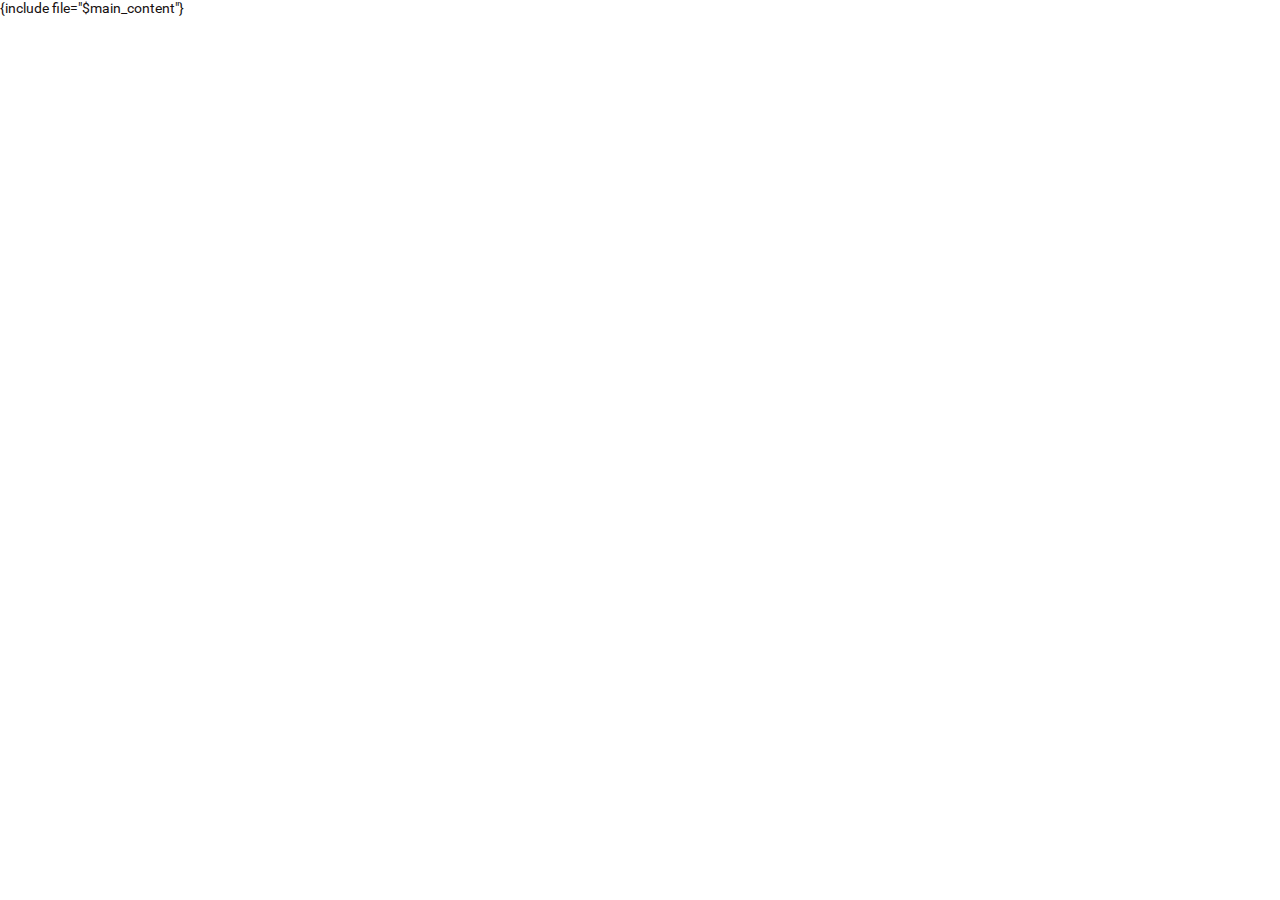
<file: partials/index.html>
<!DOCTYPE html PUBLIC "-//W3C//DTD XHTML 1.0 Strict//EN" "http://www.w3.org/TR/xhtml1/DTD/xhtml1-strict.dtd">
<html xmlns="http://www.w3.org/1999/xhtml" xml:lang="en" lang="en">
<head>
    <meta charset="UTF-8">
    <title>Admin</title>
    <meta name="viewport" content="width=device-width, initial-scale=1.0">
    <link rel="apple-touch-icon" sizes="180x180" href="/images/favicon/apple-touch-icon.png">
    <link rel="icon" type="image/png" sizes="32x32" href="/images/favicon/favicon-32x32.png">
    <link rel="icon" type="image/png" sizes="16x16" href="/images/favicon/favicon-16x16.png">
    <link rel="stylesheet" type="text/css" media="all" href="/css/fonts.css?2" />
    <link rel="stylesheet" type="text/css" media="all" href="/css/common.css?2" />
    <script type="text/javascript" src="/js/lib/common.js?2"></script>
    <script type="text/javascript" src="/js/common.js?2"></script>
    <!-- TODO -->
    <!-- Global Vars -->
    <script type="text/javascript">
        var global = {literal}{{/literal}
            {if $global.path == 'plots' || $global.path == 'users' }
            offset: {$offset}
            {/if}
        {literal}}{/literal}
    </script>
</head>
<body>
    {include file="$main_content"}
</body>
</html>
</file>
<file: css/fonts.css>
/* roboto */

@font-face {
	font-family: 'roboto';
	src: url(./../fonts/roboto-400.eot);
	src: url(./../fonts/roboto-400.eot?#iefix) format('embedded-opentype'),
		 url(./../fonts/roboto-400.woff) format('woff'),
		 url(./../fonts/roboto-400.ttf) format('truetype');
	font-style: normal;
	font-weight: 400;
	font-display: block;
}

@font-face {
	font-family: 'roboto';
	src: url(./../fonts/roboto-100.eot);
	src: url(./../fonts/roboto-100.eot?#iefix) format('embedded-opentype'),
		 url(./../fonts/roboto-100.woff) format('woff'),
		 url(./../fonts/roboto-100.ttf) format('truetype');
	font-style: normal;
	font-weight: 100;
	font-display: swap;
}

@font-face {
	font-family: 'roboto';
	src: url(./../fonts/roboto-300.eot);
	src: url(./../fonts/roboto-300.eot?#iefix) format('embedded-opentype'),
		 url(./../fonts/roboto-300.woff) format('woff'),
		 url(./../fonts/roboto-300.ttf) format('truetype');
	font-style: normal;
	font-weight: 300;
	font-display: swap;
}

@font-face {
	font-family: 'roboto';
	src: url(./../fonts/roboto-500.eot);
	src: url(./../fonts/roboto-500.eot?#iefix) format('embedded-opentype'),
		 url(./../fonts/roboto-500.woff) format('woff'),
		 url(./../fonts/roboto-500.ttf) format('truetype');
	font-style: normal;
	font-weight: 500;
	font-display: swap;
}

@font-face {
	font-family: 'roboto';
	src: url(./../fonts/roboto-500.eot);
	src: url(./../fonts/roboto-500.eot?#iefix) format('embedded-opentype'),
		 url(./../fonts/roboto-500.woff) format('woff'),
		 url(./../fonts/roboto-500.ttf) format('truetype');
	font-style: normal;
	font-weight: 600;
	font-display: swap;
}

@font-face {
	font-family: 'roboto';
	src: url(./../fonts/roboto-700.eot);
	src: url(./../fonts/roboto-700.eot?#iefix) format('embedded-opentype'),
		 url(./../fonts/roboto-700.woff) format('woff'),
		 url(./../fonts/roboto-700.ttf) format('truetype');
	font-style: normal;
	font-weight: 700;
	font-display: swap;
}

/* glyph icons */

@font-face {
	font-family: 'glyphicons';
	src: url(./../fonts/glyphicons.eot?1);
	src: url(./../fonts/glyphicons.eot?#iefix) format('embedded-opentype'),
	url(./../fonts/glyphicons.woff?1) format('woff'),
	url(./../fonts/glyphicons.ttf?1) format('truetype');
	font-style: normal;
	font-weight: normal;
	font-display: swap;
}
</file>
<file: css/common.css>
/* -------------------------------  RESET  ------------------------------- */

html, body, div, span, applet, object, iframe, h1, h2, h3, h4, h5, h6, p, blockquote, pre, a, abbr, acronym, address,
big, cite, code, del, dfn, em, img, ins, kbd, q, s, samp, small, strike, strong, sub, sup, tt, var, b, u, i, center, dl,
dt, dd, ol, ul, li, fieldset, form, label, legend, table, caption, tbody, tfoot, thead, tr, th, td, article, aside, canvas,
details, embed, figure, figcaption, footer, header, hgroup, menu, nav, output, ruby, section, summary, time, mark, audio,
video {margin: 0; padding: 0; border: 0; vertical-align: baseline;}

html {line-height: 1.15; -webkit-text-size-adjust: 100%;}
body {margin: 0;}
main {display: block;}
h1 {font-size: 2em; margin: 0.67em 0;}
hr {box-sizing: content-box; height: 0; overflow: visible;}
pre {font-family: monospace, monospace; font-size: 1em;}
a {background-color: transparent;}
b, strong {font-weight: bolder;}
code, kbd, samp {font-family: monospace, monospace; font-size: 1em;}
small {font-size: 80%;}
sub, sup {font-size: 75%; line-height: 0; position: relative; vertical-align: baseline;}
sub {bottom: -0.25em;}
sup {top: -0.5em;}
img {border-style: none;}
button, input, optgroup, select, textarea {font-family: inherit; font-size: 100%; line-height: 1.15; margin: 0;}
button, input {overflow: visible;}
button, select {text-transform: none;}
button, [type="button"], [type="reset"], [type="submit"] {-webkit-appearance: button;}
button::-moz-focus-inner,  [type="button"]::-moz-focus-inner, [type="submit"]::-moz-focus-inner {border-style: none; padding: 0;}
button:-moz-focusring,
[type="button"]:-moz-focusring,
[type="reset"]:-moz-focusring,
[type="submit"]:-moz-focusring {outline: 1px dotted ButtonText;}
fieldset {padding: 0.35em 0.75em 0.625em;}
legend {box-sizing: border-box; color: inherit; display: table; max-width: 100%; padding: 0; white-space: normal;}
progress {vertical-align: baseline;}
textarea {overflow: auto;}

[type="checkbox"], [type="radio"] {box-sizing: border-box; padding: 0;}
[type="number"]::-webkit-inner-spin-button, [type="number"]::-webkit-outer-spin-button {height: auto;}
[type="search"] {-webkit-appearance: textfield; outline-offset: -2px;}
[type="search"]::-webkit-search-decoration {-webkit-appearance: none;}
::-webkit-file-upload-button {-webkit-appearance: button; font: inherit;}

::-webkit-input-placeholder {color: #8F97A6;}
:-moz-placeholder {color: #8F97A6; opacity: 1;}
::-moz-placeholder {color: #8F97A6; opacity: 1;}
:-ms-input-placeholder {color: #8F97A6;}
::-ms-input-placeholder {color: #8F97A6;}
::placeholder {color: #8F97A6;}

input {outline:none;}
* {-webkit-tap-highlight-color: rgba(0,0,0,0); -webkit-box-sizing: border-box; box-sizing: border-box;}
input[type=text], input[type=submit], textarea {-webkit-appearance: none;}
input:-webkit-autofill, input:-webkit-autofill:hover, input:-webkit-autofill:focus, input:-webkit-autofill:active {
    -webkit-transition: color 9999s ease-out, background-color 9999s ease-out; -webkit-transition-delay: 9999s;
}
select {outline: 0;}
img {width: 100%;}
:focus {outline: none;}

input::-webkit-outer-spin-button, input::-webkit-inner-spin-button {-webkit-appearance: none; margin: 0;}
input[type=number] {-moz-appearance:textfield;}

/* ------------------------------- UI ELEMENTS ------------------------------- */

/* common */

body {
    font-family: 'Roboto', sans-serif; font-weight: 400; background: #fff; font-size: 14px;
    line-height: 1.2; color: #160F0F; width: 100%; min-width: 900px; overflow-y: scroll;
}

.wrap {max-width: 1600px; padding: 0 30px; margin: 0 auto;}
#table {margin-top: 20px; margin-bottom: 150px;}

@media only screen and (max-width: 800px) {
    .wrap {padding: 0 20px;}
}

/* icons */

i {
    display: inline-block; font-family: 'glyphicons', sans-serif; font-size: 13px; font-style: normal;
    text-rendering: auto; -webkit-font-smoothing: antialiased; -moz-osx-font-smoothing: grayscale;
}

.icon_close:before {content: '\E807';}
.icon_ellipsis:before {content: '\E899';}
.icon_search:before {content: '\E826';}

/* buttons */

.btn_basic {
    width: 100%; font-size: 14px; color: #FFFFFF; background-color: #16145A; display: block; border: none;
    border-radius: 20px; padding: 10px 35px; cursor: pointer; text-align: center; transition: all 0.35s ease-out;
}
.btn_basic:hover {background-color: #273171;}

.btn_sub {
    display: inline-flex; width: auto; font-size: 14px; color: #FFFFFF; background-color: #16145A; border: none; margin-right: 10px;
    border-radius: 18px; height: 36px; line-height: 36px; padding: 0 35px; cursor: pointer; transition: all 0.35s ease-out;
}
.btn_sub:hover {background-color: #273171;}

.btn_modal {
    width: 100%; font-size: 14px; color: #FFFFFF; background-color: #16145A; border: none; text-align: center; border-radius: 8px;
    height: 36px; line-height: 36px; padding: 0 35px; cursor: pointer; transition: all 0.35s ease-out;
}
.btn_modal:hover {background-color: #273171;}
.btn_modal.disabled {background-color: #e0e0e0; color: #53565E; cursor: default;}

.btn_modal.light {color: #53565E; background: #F1F1F1;}
.btn_modal.light:hover {background: #e0e0e0;}

/* inputs */

.input_basic {
    width: 100%; border: none; border-radius: 20px; background-color: #F7F7F7; padding: 10px 12px; font-size: 16px; text-align: center;
}

.input_group {
    display: inline-flex; position: relative; background: #F7F7F7; height: 36px; border-radius: 18px; width: 100%; max-width: 240px;
}
.input_group > input {border: 0; background: none; width: 100%; height: 36px; line-height: 36px; padding: 0 20px 0 44px;}
.input_group > input:focus {color: #111418;}
.input_group > i {position: absolute; top: 1px; left: 15px; font-size: 16px; line-height: 36px; padding-right: 20px; color: #8F97A6;}

.input_group_modal {padding-top: 20px;}
.input_group_modal:first-child {padding: 0;}
.input_group_modal > div {font-size: 12px; font-weight: 500; color: #53565E; padding-bottom: 10px; padding-left: 10px;}
.input_group_modal input {
    border: 0; background: #F7F7F7; height: 36px; line-height: 36px; width: 100%; border-radius: 8px; padding: 0 10px;
}
.input_group_modal input.error {background: #ffcbcb;}
.input_group_modal select {border: 1px solid #ccc; height: 36px; line-height: 36px; width: 100%; border-radius: 8px; padding: 0 10px;}

/* main menu */

.main_menu {display: flex; justify-content: space-between; padding: 20px 0 30px 0;}
.main_menu > div > a {
    color: #53565E; font-weight: 500; font-size: 14px; line-height: 140%; margin-right: 24px; padding-top: 4px;
    padding-bottom: 4px; border-bottom: 2px solid #fff; cursor: pointer; transition: all 0.2s ease-in-out;
    text-decoration: none;
}
.main_menu > div > a:hover, .main_menu > div > a.active {
    color: #111418; border-color: #0052CC;
}
.main_menu > div > a:last-child {margin-right: 0;}

/* menu popup */

.menu_popup {
    width: 140px; text-align: left; background: #fff; pointer-events: none; opacity: 0; transform: translateY(10px);
    filter: drop-shadow(0px 4px 14px rgba(98, 113, 126, 0.24)); border-radius: 6px; cursor: default; z-index: 999; position: absolute;
    top: 42px; right: -5px; -webkit-transition: all 0.1s ease-in-out; -o-transition: all 0.1s ease-in-out;
    transition: all 0.1s ease-in-out;
}
.menu_popup.active {pointer-events: auto; opacity: 1; transform: translateY(0px);}
.menu_popup:after {
    content: ''; position: absolute; top: -6px; right: 20px; width: 12px; height: 12px; transform: rotate(45deg); background: #fff;
    z-index: 1;
}

.menu_popup > div {
    line-height: 38px; padding: 0 15px; border-radius: 6px; font-size: 13px; color: #515764; position: relative; z-index: 10;
    cursor: pointer;
}
.menu_popup > div:hover {background: #F7F7F7;}

/* sub header */

.sub_header {display: flex; width: 100%; align-items: center;}
.sub_header > div:nth-child(1) {width: auto; min-width: 310px;}
.sub_header > div:nth-child(2) {width: 100%; text-align: right;}

/* tables */

table {width: 100%; border-collapse: collapse; margin: auto;}
table th {font-weight: 400; font-size: 12px; color: #929BAD; padding: 12px 10px 12px 0; text-align: left;}
table th:first-child {padding-left: 10px;}
table td {font-weight: 400; font-size: 14px; color: #1B1F26; padding: 12px 10px 12px 0; text-align: left; vertical-align: top;}
table td:first-child {font-weight: 500; padding-left: 10px;}
table tr {position: relative; vertical-align: top;}
table tr:before {
    content: ''; width: 100%; position: absolute; bottom: 0; left: 50%; height: 1px; background-color: #DFE1EB;
    transform: translate(-50%, 0); z-index: 3;
}
table tr:hover td {background-color: #F7F7F7;}
table .right_column {position: relative; text-align: right;}
table .right_column > i {padding: 0 5px; cursor: pointer; font-size: 15px;}

table .green {color: #0B732A;}
table .gray {color: #777;}

/* paginator */

#paginator {display: inline-flex; margin-right: 20px; align-items: center;}
#paginator a {
    color: #313132; text-decoration: none; padding: 0; width: 34px; height: 34px; border-radius: 18px; line-height: 32px;
    display: inline-block; border: 1px solid #bbb; text-align: center; margin-right: 4px;
}
#paginator a:hover {color: #fff; background: #16145a; border: 1px solid #16145a;}
#paginator a:last-child {margin: 0;}
#paginator a.active {color: #fff; background: #16145a; border: 1px solid #16145a;}

/* ------------------------------- MODAL ------------------------------- */

#modal {
    position: fixed; top: 0; bottom: 0; left: 0; width: 100%; height: 100%; overflow: hidden;
    display: none; opacity: 0; filter: alpha(opacity=0); background: rgba(0, 0, 0, 0.8); z-index: 1000;
}
.modal__input_error {
    border: 1px solid #d94242!important;
}
#modal.active {display: block; opacity: 1; filter: alpha(opacity=100);}

#modal_container {
    overflow-y: scroll; z-index: 1001; top: 0; bottom: 0; left: 0; width: 100%; height: 100%;
    text-align: left; direction: ltr; position: fixed;
}
#modal_overlay {position: absolute; width: 100%; min-height: 100%; left: 0; top: 0;}

.modal_head {width: 100%; height: 50px; background: #fff; padding-top: 0; border-radius: 8px 8px 0 0;}
.modal_head div {color: #0E2C40;font-size: 22px; margin: auto; position: absolute; top: 16px; left: 16px;z-index: 50;}
.modal_head i {color: #0E2C40; font-size: 16px; cursor: pointer; position: absolute; top: 16px; right: 16px; z-index: 50;}
.modal_head span {
    font-size: 22px; font-weight: 400; color: #18181C; padding: 0 0 0 20px; letter-spacing: 0; overflow: hidden;
    height: 50px; line-height: 50px; text-overflow: ellipsis; white-space: nowrap;
}

.modal_body {background-color: #FFFFFF; padding: 0 30px 30px 30px; border-radius: 0 0 8px 8px;}

.modal_controls {padding-top: 40px; display: flex;}
.modal_controls_small {padding-top: 10px;}
.modal_controls > div {width: 50%;}
.modal_controls > div:nth-of-type(1) {padding-right: 10px;}
.modal_controls > div:nth-of-type(2) {padding-left: 10px;}

#modal_content {
    position: relative; height: auto; margin: 55px auto 20px; padding: 0; border-radius: 3px;
    -webkit-box-shadow: 0 2px 10px rgba(0, 0, 0, 0.35); box-shadow: 0 2px 10px rgba(0, 0, 0, 0.35);
}

#modal_errors {
    display: none; margin-bottom: 20px; border-radius: 5px; border: 1px solid #b87b7b; background: #ffd4d4; color: #851313;
    padding: 20px;
}
#modal_errors.active {display: block;}

/* ------------------------------- LOGIN ------------------------------- */

.login_wrap {width: 280px; margin: 25vh auto 15px;}

#login_note {
    color: #d90000; min-height: 30px; padding-bottom: 20px; text-align: center; -webkit-transition: all 0.5s ease-out;
    -o-transition: all 0.5s ease-out; transition: all 0.5s ease-out;
}
#login_note.fade {opacity: 0;}

.login_controls > div {margin-top: 25px;}


#search-selector {
    position: absolute;
    right: 10px;
    top: 50%;
    transform: translateY(-50%);
    background: transparent;
    border: 0;
    color: #8f97a6ba;
}
#search-selector option{
    color: #4d5055;
}
.select-wrapper {
    min-width: 23vw;
    color: #fff;
  }
   .select-wrapper .select-btn,  .select-wrapper .options li {
    display: flex;
    align-items: center;
    height: 3em;
    cursor: pointer;
  }

   .select-wrapper.active .content {
    display: block;
  }
   .select-wrapper .content {
    /* -- Dropdown container -- */
    display: none;
    margin-top: 0.5em;
    padding: 0.75em;
    border-radius: 0.5em;
  }
   .select-wrapper .content .options {
    /* -- Dropdown options container -- */
    margin-top: 1em;
    max-height: 12em;
    overflow-y: auto;
  }
 
   .select-wrapper .content .options li {
    font-size: 1em;
    padding-left: 1em;
    border-radius: 0.5em;
  }
   .select-wrapper .content .options li:hover {
    background-color: #ebebeb;
  }
  .hidden_item {
    display: none!important;
  }
</file>
